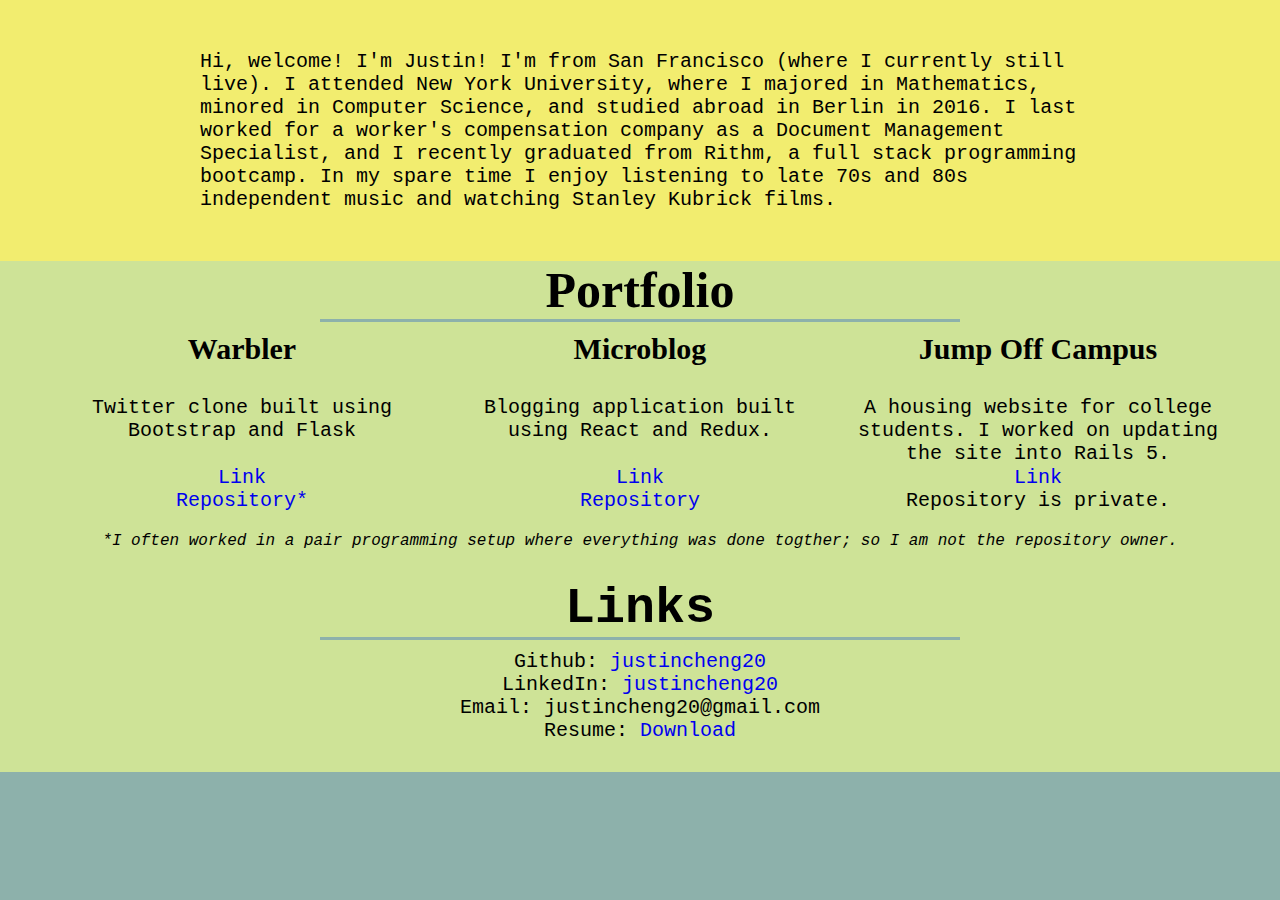
<file: index.html>
<html lang="en">

<head>
  <meta charset="UTF-8">
  <meta name="viewport" content="width=device-width, initial-scale=1.0">
  <title>Justin Cheng</title>
  <link rel="stylesheet" href="index.css">
</head>

<body>
  <p id="bio" class="text">Hi, welcome! I'm Justin! I'm from San Francisco (where I currently still live).
    I attended New York University, where I majored in Mathematics, minored in Computer Science, and studied abroad in Berlin in 2016.
    I last worked for a worker's compensation company as a Document Management Specialist, and I recently graduated from 
    Rithm, a full stack programming bootcamp. In my spare time I enjoy listening to late 70s and 80s independent
    music and watching Stanley Kubrick films.</p>
  <div id="details">
    <div>
      <h1 class="mainHeader">Portfolio</h1>
      <div class="project">
        <h3 class="subHeader">Warbler</h3>
        <div class="text">
          <div class="desc">Twitter clone built using Bootstrap and Flask</div>
          <div><a href="https://r14-warbler.herokuapp.com">Link</a></div>
          <div><a href="https://github.com/GroverW/warbler">Repository*</a></div>
        </div>
      </div>

      <div class="project">
        <h3 class="subHeader">Microblog</h3>
        <div class="text">
          <div class="desc">Blogging application built using React and Redux. </div>
          <div><a href="http://microblog-r14.herokuapp.com/">Link</a></div>
          <div><a href="https://github.com/GroverW/redux-microblog">Repository</a></div>
        </div>
      </div>

      <div class="project">
        <h3 class="subHeader">Jump Off Campus</h3>
        <div class="text">
          <div class="desc">A housing website for college students. I worked on updating the site into Rails 5. </div>
          <div><a href="https://www.jumpoffcampus.com/">Link</a></div>
          <div>Repository is private.</div>
        </div>
      </div>

      <div class="text note">*I often worked in a pair programming setup where everything was done togther; so I am not
        the repository owner.
      </div>


    </div>

    <div id="links" class="text">
      <h1 class="mainHeader">Links</h1>
      <div id="linksBody">
        <div>Github: <a href="https://github.com/justincheng20">justincheng20</a></div>
        <div>LinkedIn: <a href="https://www.linkedin.com/in/justincheng20/">justincheng20</a></div>
        <div>Email: justincheng20@gmail.com</a></div>
        <div>Resume: <a href="jChengResume.pdf">Download</a></div>
      </div>
    </div>
  </div>

</body>

</html>
</file>
<file: index.css>
body{
  background-color: #8db1ab;
  margin: 0px;
}

.text{ 
  font-family: "Lucida Console", Courier, monospace;
  font-size: 20px;
}

.mainHeader{
  font-size: 50px;
  margin-top: 0px;
  padding-top: 0px;
  border-bottom: solid 3px #8db1ab;
  width: 50%;
  margin: 0 auto;
}

.subHeader{
  margin-top: 10px;
  font-size: 30px;
}

.project{
  display: inline-block;
  width: 30%;
  padding-bottom: 20px;
  padding-left: 5px;
  padding-right: 5px;
}

.desc {
  height: 50px;
  padding-bottom: 20px;
}

.note {
  font-style: italic;
  font-size:16px;
}

#details{
  margin: 0px;
  background-color: #cee397;
}

#bio {
  padding-top: 50px;
  padding-left: 200px;
  padding-right: 200px;
  padding-bottom: 50px;
  margin-bottom: 0px;
  background-color: #f2ed6f;
}

#links {  
  padding-top: 30px;
  padding-bottom: 30px;
}

#linksBody{
  margin-top: 10px;;
}

div{
  text-align: center;
}

a{
  text-decoration: none;
  
} 

a:hover{
  text-decoration: underline;
}

a:visited { 
  text-decoration: none; color: blue; 
}
</file>
